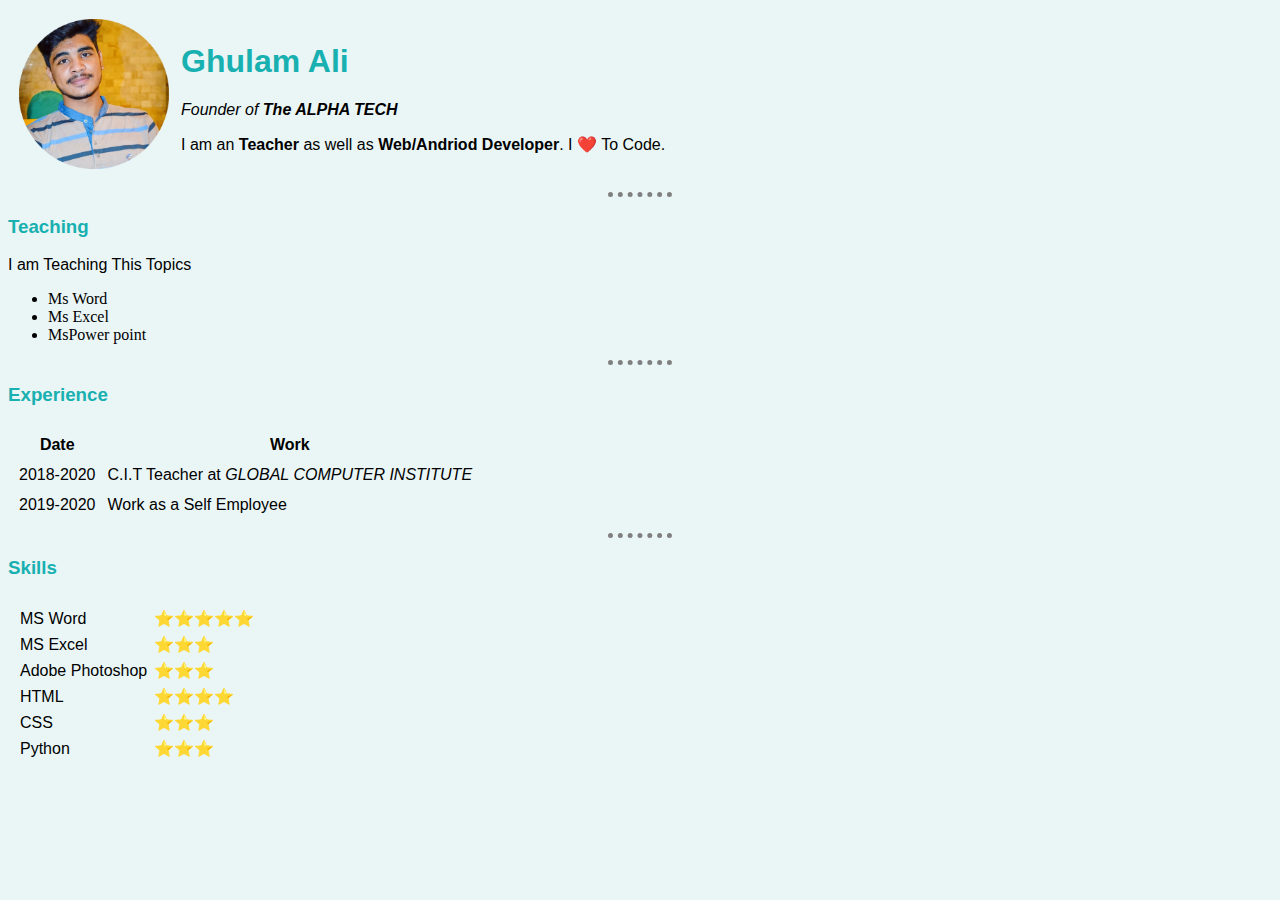
<file: CV/index.html>
<!DOCTYPE html>
<html lang="en">

<head>
    <meta charset="UTF-8">
    <meta name="viewport" content="width=device-width, initial-scale=1.0">
    <link rel="stylesheet" href="style.css">
    <title>Document</title>
</head>

<body>
    <table cellspacing="10px">
        <tr>
            <td><img width="150px" height="150px" src="images/circle-cropped.png" alt="here the picture"></td>
            <td>
                <h1>Ghulam Ali</h1>
                <p><em> Founder of <strong>The ALPHA TECH</strong></em></p>
                <p>I am an <strong>Teacher</strong> as well as<strong> Web/Andriod Developer</strong>. I ❤️ To Code.</p>
            </td>
        </tr>
    </table>


    <hr>
    <h3>Teaching</h3>
    <p>I am Teaching This Topics </p>
    <ul>
        <li>Ms Word</li>
        <li>Ms Excel</li>
        <li>MsPower point</li>
    </ul>
    <hr>
    <h3>Experience</h3>
    <table cellspacing="10spx">
        <tr>
            <th>Date</th>
            <th>Work</th>
        </tr>
        <tr>
            <td>2018-2020</td>
            <td>C.I.T Teacher at <em> GLOBAL COMPUTER INSTITUTE</em></td>
        </tr>
        <tr>
            <td>
                2019-2020
            </td>
            <td>
                Work as a Self Employee
            </td>
        </tr>

    </table>
    <hr>
    <h3>Skills</h3>
    <table cellspacing="5px">
        <tr>
            <td>
                <table cellspacing="5px">
                    <tr>
                        <td>
                            MS Word
                        </td>

                        <td>
                            ⭐⭐⭐⭐⭐
                        </td>
                    </tr>
                    <tr>
                        <td>
                            MS Excel
                        </td>

                        <td>
                            ⭐⭐⭐
                        </td>
                    </tr>
                    <tr>
                        <td>
                            Adobe Photoshop
                        </td>

                        <td>
                            ⭐⭐⭐
                        </td>
                    </tr>
                    <tr>
                        <td>
                            HTML
                        </td>

                        <td>
                            ⭐⭐⭐⭐
                        </td>
                    </tr>
                    <tr>
                        <td>
                            CSS
                        </td>

                        <td>
                            ⭐⭐⭐
                        </td>
                    </tr>
                    <tr>
                        <td>
                            Python
                        </td>
                        <td>
                            ⭐⭐⭐
                        </td>
                    </tr>
                </table>
            </td>
        </tr>
    </table>

</body>

</html>
</file>
<file: CV/style.css>
body{
    background-color: #Eaf6f6;
}
hr{
    border-style: none;
    border-top-style: dotted;
    color: gray;
    border-width: 5px;
    width: 5%;
}
h1,h3{
    color: #18b0b0;
    font-family: sans-serif;
}
p{
    font-family: 'Segoe UI', Tahoma, Geneva, Verdana, sans-serif;
}
table{
    font-family: 'Segoe UI', Tahoma, Geneva, Verdana, sans-serif;
}
</file>
